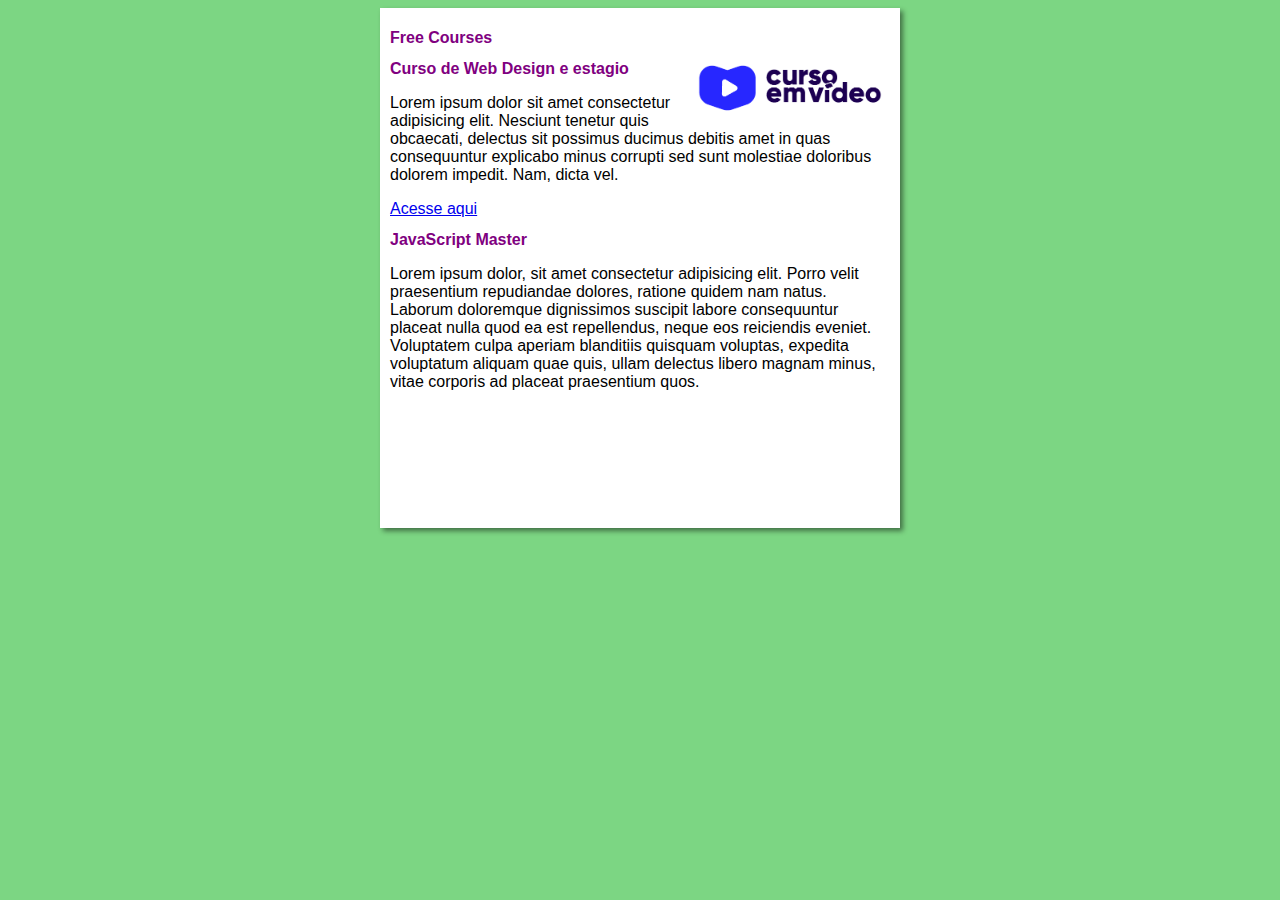
<file: index.html>
<!DOCTYPE html>
<html lang="pt-br">

<head>
    <meta charset="UTF-8">
    <meta http-equiv="X-UA-Compatible" content="IE=edge">
    <meta name="viewport" content="width=device-width, initial-scale=1.0">
    <link rel="stylesheet" href="style.css">
    <title>Site curso em video</title>
</head>

<body>
    <main>
        <header>
            <h1>Free Courses</h1>
            <img src="cursoemvideo-logo.png" alt="curso em video">
        </header>
        <article>
            <h2>Curso de Web Design e estagio</h2>
            <p>Lorem ipsum dolor sit amet consectetur adipisicing elit. Nesciunt tenetur quis obcaecati, delectus sit
                possimus ducimus debitis amet in quas consequuntur explicabo minus corrupti sed sunt molestiae doloribus
                dolorem impedit. Nam, dicta vel.</p>
            <a href="page2.html">Acesse aqui</a>
        </article>
        <article>
            <h2>JavaScript Master</h2>
            <p>Lorem ipsum dolor, sit amet consectetur adipisicing elit. Porro velit praesentium repudiandae dolores,
                ratione quidem nam natus. Laborum doloremque dignissimos suscipit labore consequuntur placeat nulla quod
                ea est repellendus, neque eos reiciendis eveniet. Voluptatem culpa aperiam blanditiis quisquam voluptas,
                expedita voluptatum aliquam quae quis, ullam delectus libero magnam minus, vitae corporis ad placeat
                praesentium quos.</p>
        </article>
    </main>
</body>

</html>
</file>
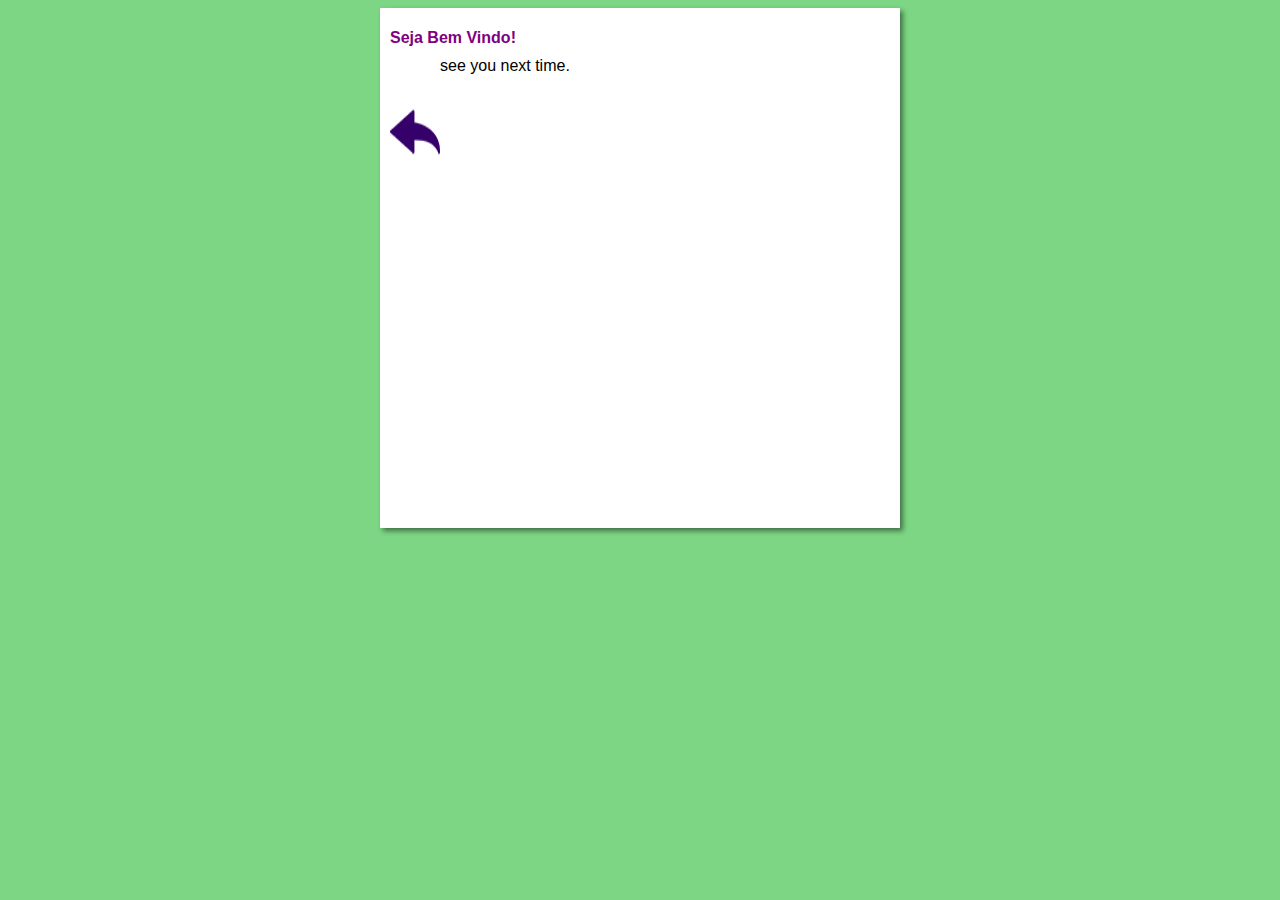
<file: page2.html>
<!DOCTYPE html>
<html lang="en">

<head>
    <meta charset="UTF-8">
    <meta http-equiv="X-UA-Compatible" content="IE=edge">
    <meta name="viewport" content="width=device-width, initial-scale=1.0">
    <link rel="stylesheet" href="style.css">
    <title>hello</title>
</head>

<body>
    <main>
        <header>
            <h1>Seja Bem Vindo!</h1>
        </header>
        <article>
            see you next time.
            <a href="index.html"><img class="btn" src="btn-back.png" alt="voltar"></a>
        </article>

    </main>

</body>

</html>
</file>
<file: style.css>
* {
    font-family: Arial, Helvetica, sans-serif;
    font-size: 16px;
}

body {
    background-color: rgb(124, 214, 131);
}

main {
    background-color: white;
    width: 500px;
    height: 500px;
    margin: auto;
    padding: 10px;
    box-shadow: 3px 3px 5px rgba(0, 0, 0, 0.473);
}

h1, h2 {
    color: purple;
}

img {
    width: 200px;
    float: right;
}

a .btn {
    height: 50px;
    width: 50px;
    float: left;
    margin-top: 50px;
}
</file>
